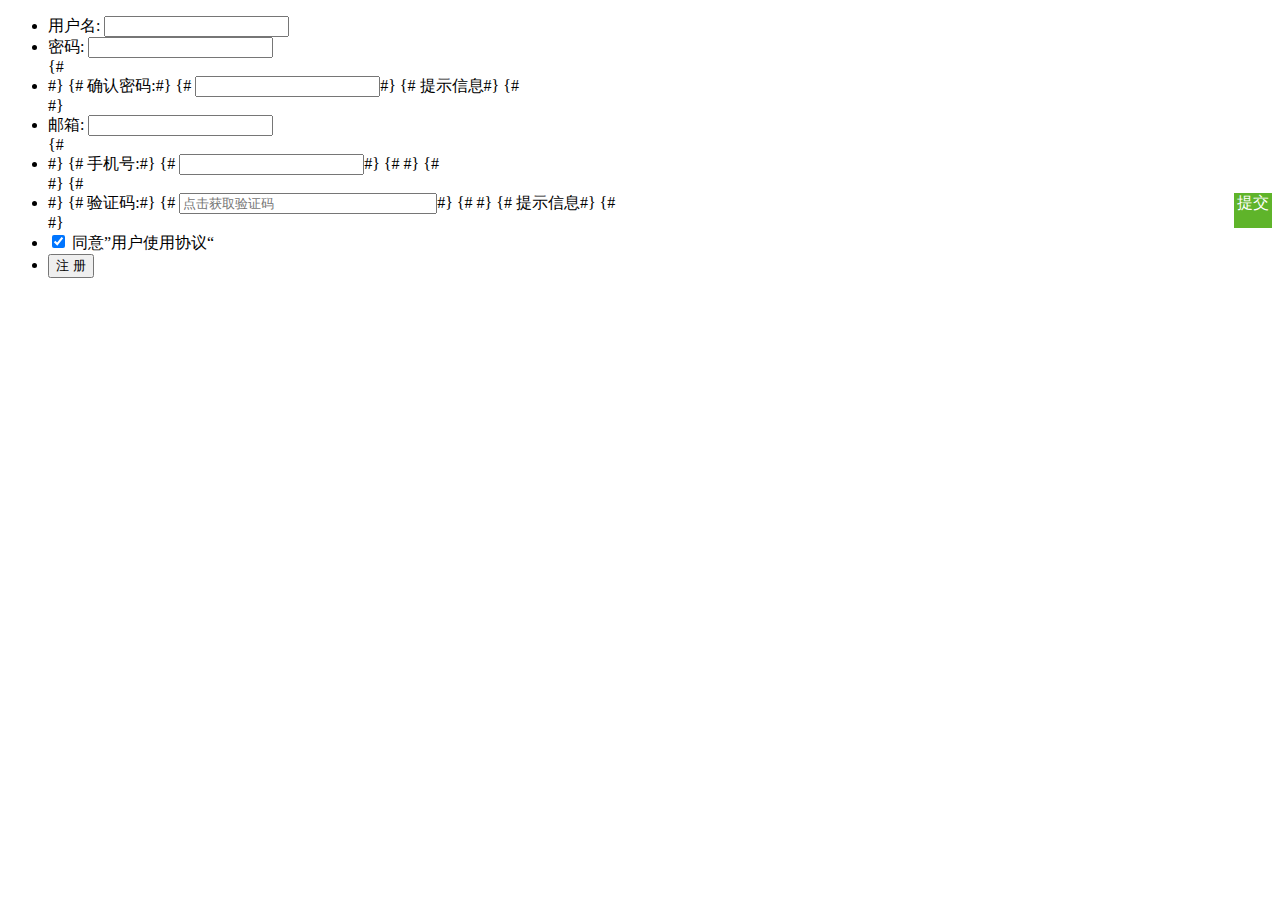
<file: yuesao/templates/yuesao_user/register.html>
<!DOCTYPE html>
<html lang="en">
<head>
    <meta charset="UTF-8">
    <title>{{ title }}</title>
</head>
<body>
<div class="reg_form clearfix">
    <form method="post" action="/user/register_handle/" id="reg_form">
    <ul>
        <li>
            <label>用户名:</label>
            <input type="text" name="user_name" id="user_name">
            <span class="error_tip" style="display: none">提示信息</span>
        </li>
        <li>
            <label>密码:</label>
            <input type="password" name="pwd" id="pwd">
            <span class="error_tip" style="display: none">提示信息</span>
        </li>
{#        <li>#}
{#            <label>确认密码:</label>#}
{#            <input type="password" name="cpwd" id="cpwd">#}
{#            <span class="error_tip">提示信息</span>#}
{#        </li>#}
        <li>
            <label>邮箱:</label>
            <input type="text" name="email" id="email">
            <span class="error_tip" style="display: none">提示信息</span>
        </li>
{#        <li>#}
{#            <label>手机号:</label>#}
{#            <input type="text" name="phone" id="phone">#}
{#            <span class="error_tip" style="display: none">提示信息</span>#}
{#        </li>#}
{#        <li >#}
{#            <label>验证码:</label>#}
{#            <input type="text" name="yzm" id="yzm" placeholder="点击获取验证码" style="width: 250px">#}
{#            <div  style="width: 38px;height:35px;float: right;text-align: center;background-color: #5fb42a;color: white" id="box">提交</div>#}
{#            <span class="error_tip">提示信息</span>#}
{#        </li>#}
        <li class="agreement">
            <input type="checkbox" name="allow" id="allow" checked="checked">
            <label>同意”用户使用协议“</label>
            <span class="error_tip2" style="display: none">提示信息</span>
        </li>
        <li class="reg_sub">
            <input type="submit" value="注 册" name="">
        </li>
    </ul>
    </form>
</div>

</body>
</html>
</file>
